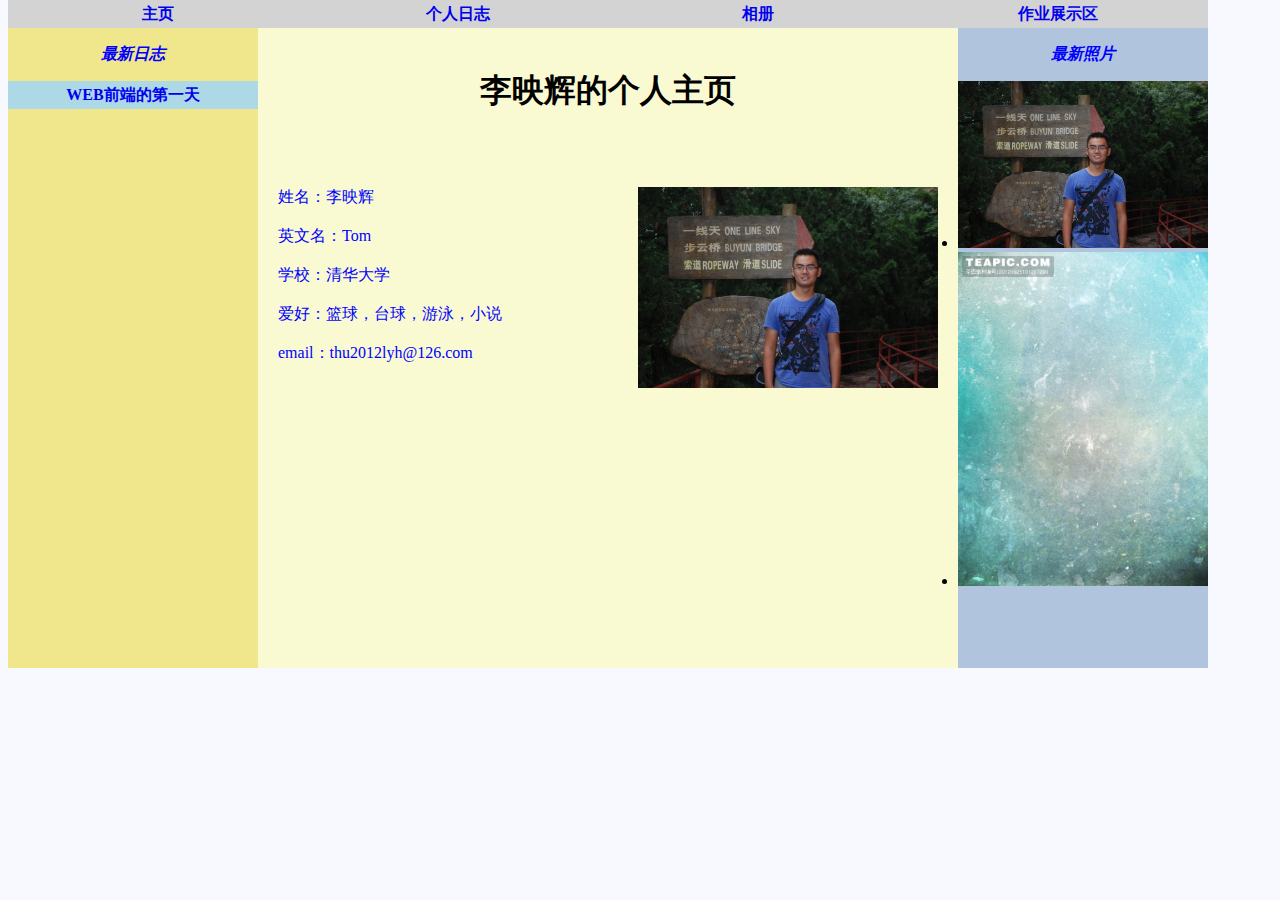
<file: index.html>
<!DOCTYPE html>
<html>
<head>
<style>
div#bbox{width 1400px}
div#side{width:250px; height:600px;float:left;background-color:*0d3cb2}
div#box{width:1200px; float:left;position:absolute;top:0;}
div#block1{width:250px;height:640px; background-color:#F0E68C; font-size:4; text-align:center;float:left}
div#content{width:660px;padding:20px;height:600px;background-color:#FaFAD2; float:left}
div#block2{width:250px;height:640px;background-color:#B0C4DE; float:left}
p{color:#0000FF; font-size:5}
body{background-color:#F8F8FF}
ul
{
list-style-type:none;
margin:0;
padding:0;
overflow:hidden;
}
li
{
float:left;
}
a.top:link,a.top:visited
{
display:block;
width:292px;
height:20px;
font-weight:bold;
color:#0;
background-color:#D3D3D3;
text-align:center;
padding:4px;
text-decoration:none;
text-transform:uppercase;
}
a.side:link,a.side:visited
{
display:block;
width:242px;
height:20px;
font-weight:bold;
color:#0;
background-color:#ADD8E6;
text-align:center;
padding:4px;
text-decoration:none;
text-transform:uppercase;
}
a:hover,a:active
{
background-color:#00BFFF;
}
img{max-width:300px}
img.pictureside{max-width:250px}
</style>
</head>
<body> 
<div id="box">
<ul>
<li><a class="top" href="http://Yinghui-Li.github.io">主页</a></li>
<li><a class="top" href="http://Yinghui-Li.github.io/diarylist.html">个人日志</a></li>
<li><a class="top" href="http://Yinghui-Li.github.io/imglist.html">相册</a></li>
<li><a class="top" href="http://Yinghui-Li.github.io/experimentlist.html">作业展示区</a></li>
</ul>
<div id="block1">
<p align="center"><b><em>最新日志</em></b></p>
<li><a class="side" href="http://Yinghui-Li.github.io/homework1/diary.html">Web前端的第一天</a></li>
</div>
<div id="content">
<h1 align="center">李映辉的个人主页</h1>
<br>
<br>
<p align="left" font-size=5>
<img src="http://Yinghui-Li.github.io/homework1/img/personal.JPG" alt="李映辉的照片" align="right" >
姓名：李映辉</br><br>
英文名：Tom</br><br>
学校：清华大学</br><br>
爱好：篮球，台球，游泳，小说</br><br>
email：thu2012lyh@126.com</br><br>
</p>
</div>
<div id="block2">
<p align="center"><b><em>最新照片</em></b></p>
<li><img class="pictureside" src="http://Yinghui-Li.github.io/homework1/img/personal.JPG"></li>
<li><img class="pictureside" src="http://Yinghui-Li.github.io/homework1/img/background.jpg"></li>
</div>
</div>
</body>
</html>
</file>
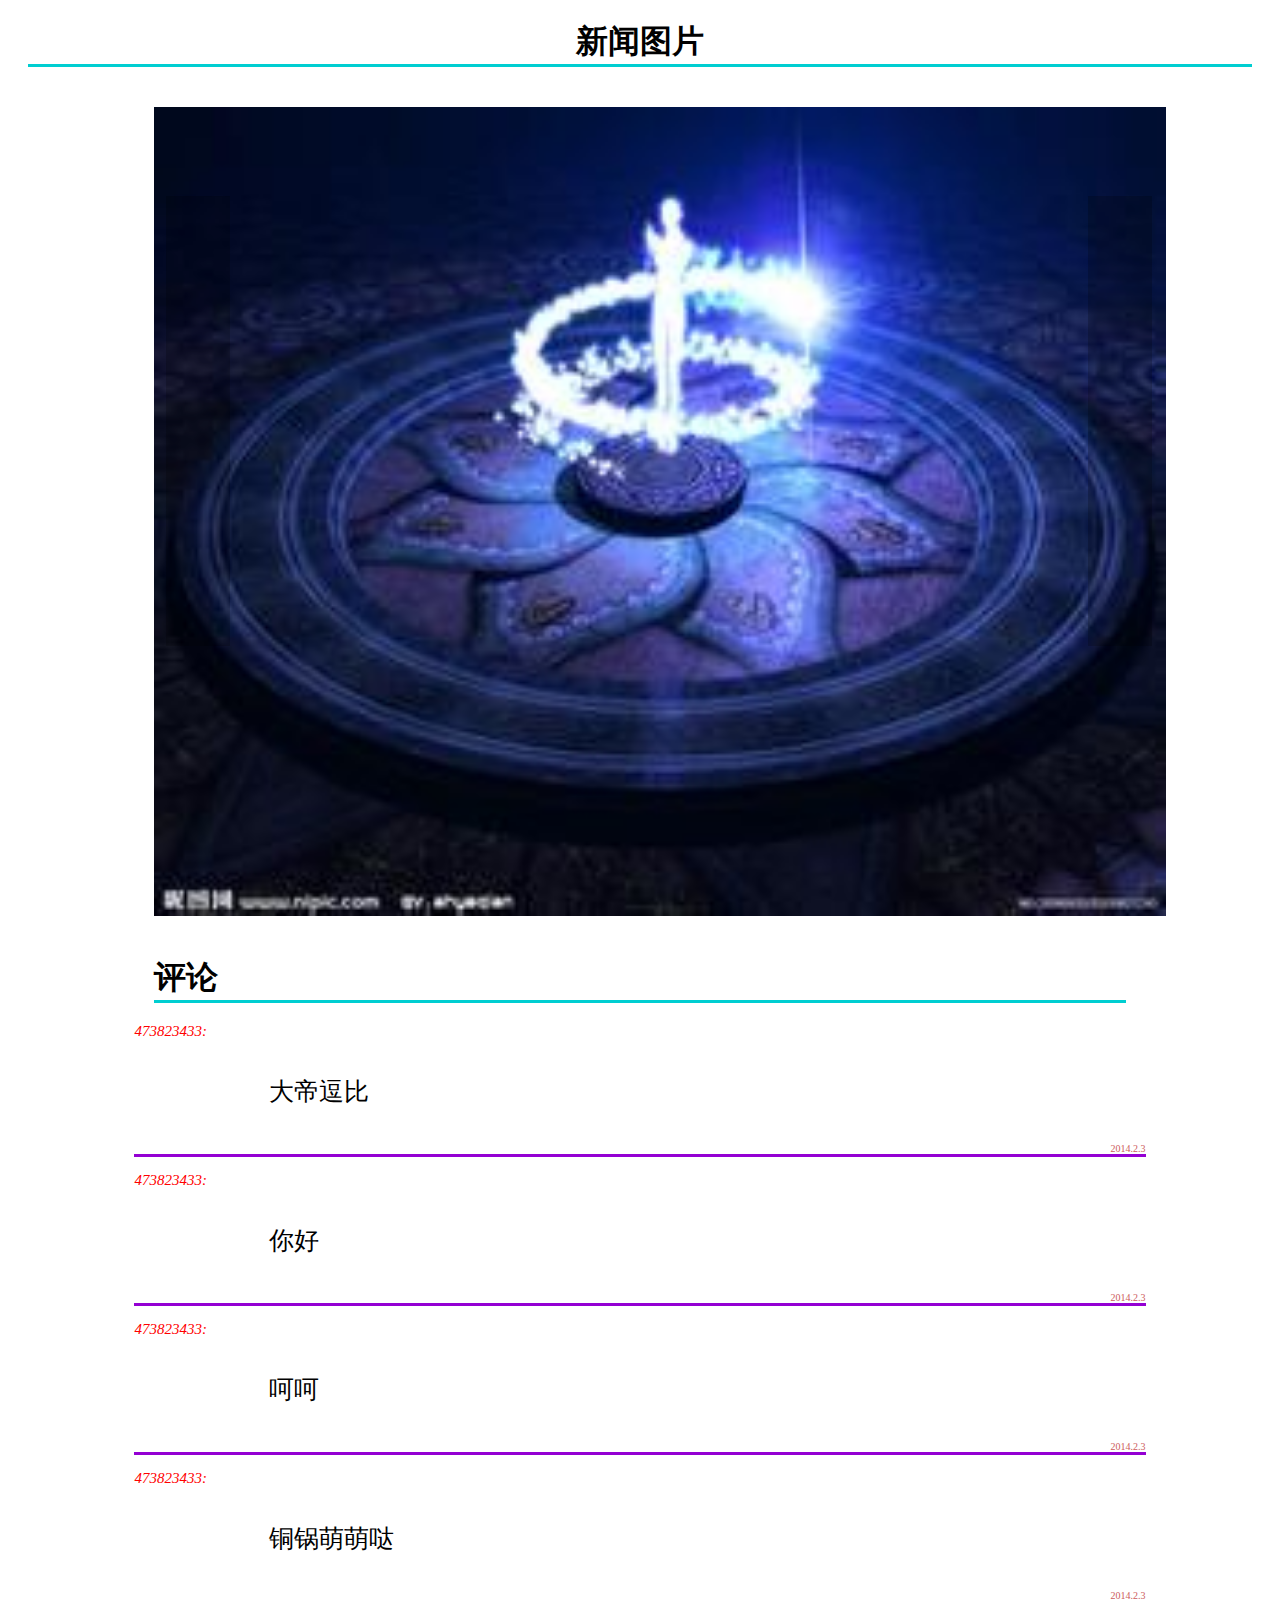
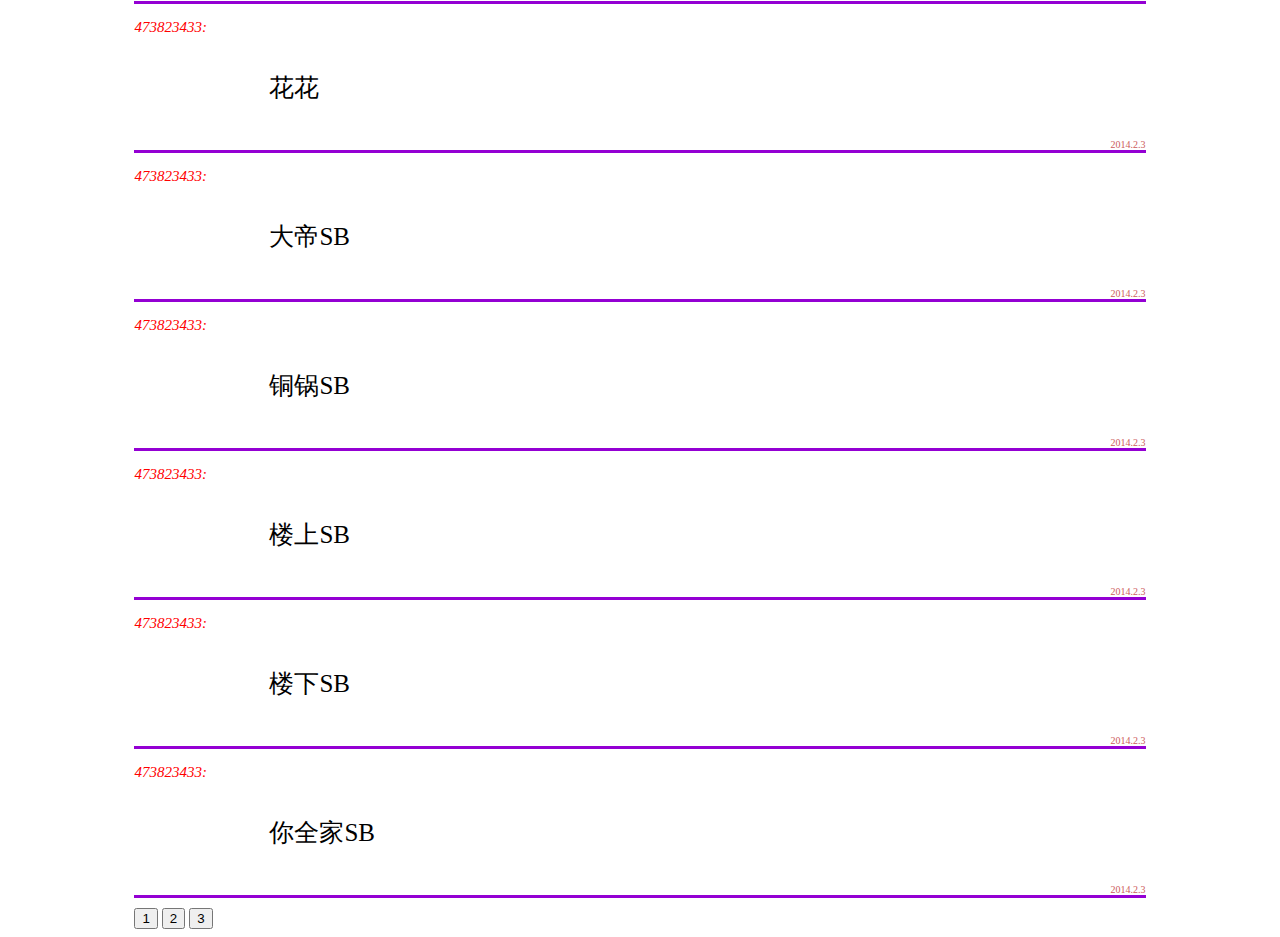
<file: html/index.html>
﻿<!DOCTYPE html>
<html>
<head>
<script type="text/javascript" src="jquery.js"></script>
<script type="text/javascript" src="comment.js"></script>
<link rel="stylesheet" type="text/css" href="source.css" />
<script type="text/javascript" src="pictureShow.js"></script>
<script type="text/css">
div
{
width:100px;
height:100px;
background:yellow;
transition:width 2s;
-moz-transition:width 2s; /* Firefox 4 */
-webkit-transition:height 2s; /* Safari and Chrome */
-o-transition:width 2s; /* Opera */
}

div:hover
{
height:300px;
}
</script>
</head>

<body>
<div id="container1">
<h1 align="center">新闻图片</h1>
<img id="image1" src="image/picture0.jpg" style="display:block">
<img id="image2" src="image/picture1.jpg" style="display:none">
<p id="blockLeft"></p>
<p id="blockRight"></p>
</div>
<div id="container2">
<h1>评论</h1>
<td>
	<tr><p class="id"></p></tr>
	<tr><p class="comment"></p></tr>
	<tr><p class="time"></p></tr>
	<tr><p class="id"></p></tr>
	<tr><p class="comment"></p></tr>
	<tr><p class="time"></p></tr>
	<tr><p class="id"></p></tr>
	<tr><p class="comment"></p></tr>
	<tr><p class="time"></p></tr>
	<tr><p class="id"></p></tr>
	<tr><p class="comment"></p></tr>
	<tr><p class="time"></p></tr>
	<tr><p class="id"></p></tr>
	<tr><p class="comment"></p></tr>
	<tr><p class="time"></p></tr>
	<tr><p class="id"></p></tr>
	<tr><p class="comment"></p></tr>
	<tr><p class="time"></p></tr>
	<tr><p class="id"></p></tr>
	<tr><p class="comment"></p></tr>
	<tr><p class="time"></p></tr>
	<tr><p class="id"></p></tr>
	<tr><p class="comment"></p></tr>
	<tr><p class="time"></p></tr>
	<tr><p class="id"></p></tr>
	<tr><p class="comment"></p></tr>
	<tr><p class="time"></p></tr>
	<tr><p class="id"></p></tr>
	<tr><p class="comment"></p></tr>
	<tr><p class="time"></p></tr>
</td>
<button id=1>1</button>
<button id=2>2</button>
<button id=3>3</button>
</div>
</body>

</html>
</file>
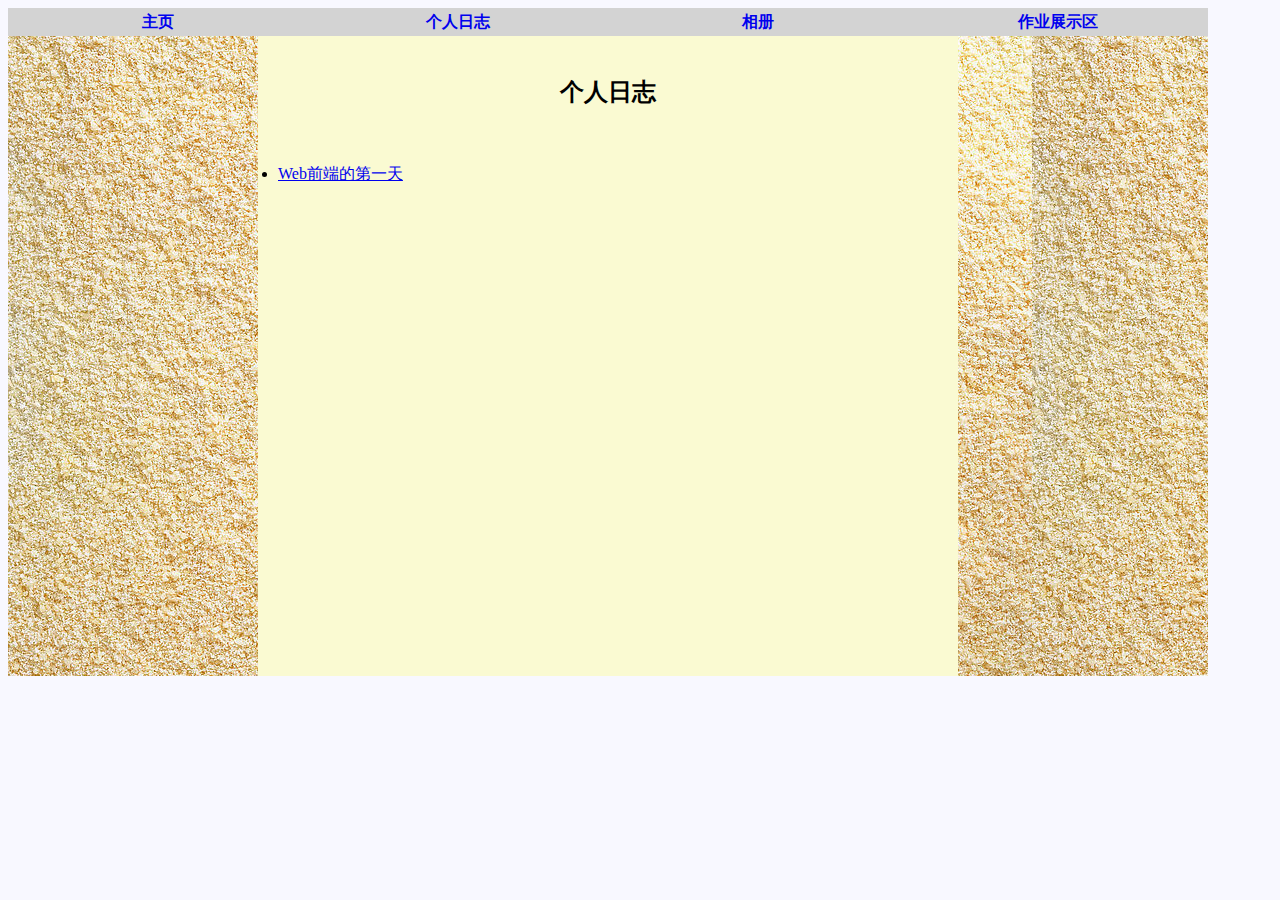
<file: diarylist.html>
<!DOCTYPE html>
<html>
<head>
<style>
div#bbox{width 1400px}
div#side{width:250px; height:600px;float:left;background-color:*0d3cb2}
div#box{width:1200px; float:left;background-image:url(http://Yinghui-Li.github.io/homework1/img/background2.jpg);}
div#block1{width:250px;height:640px;  font-size:4; text-align:center;float:left}
div#content{width:660px;padding:20px;height:600px;background-color:#FaFAD2; float:left}
div#block2{width:250px;height:640px; float:left}
p{color:#0000FF; font-size:5}
body{background-color:#F8F8FF}
ul
{
list-style-type:none;
margin:0;
padding:0;
overflow:hidden;
}
li
{
float:left;
}
a.top:link,a.top:visited
{
display:block;
width:292px;
height:20px;
font-weight:bold;
color:#0;
background-color:#D3D3D3;
text-align:center;
padding:4px;
text-decoration:none;
text-transform:uppercase;
}
a.side:link,a.side:visited
{
display:block;
width:242px;
height:20px;
font-weight:bold;
color:#0;
background-color:#ADD8E6;
text-align:center;
padding:4px;
text-decoration:none;
text-transform:uppercase;
}
a:hover,a:active
{
background-color:#00BFFF;
}
img{max-width:300px}
img.pictureside{max-width:250px}
</style>
</head>
<body> 
<div id="box">
<ul>
<li><a class="top" href="http://Yinghui-Li.github.io">主页</a></li>
<li><a class="top" href="http://Yinghui-Li.github.io/diarylist.html">个人日志</a></li>
<li><a class="top" href="http://Yinghui-Li.github.io/imglist.html">相册</a></li>
<li><a class="top" href="http://Yinghui-Li.github.io/experimentlist.html">作业展示区</a></li>
</ul>
<div id="block1">
</div>
<div id="content">
<h2 align="center">个人日志</h2>
<br>
<br>
<li><a href="http://Yinghui-Li.github.io/homework1/diary.html"> Web前端的第一天 </a></li>
</div>
<div id="block2">
</div>
</div>
</body>
</html>
</file>
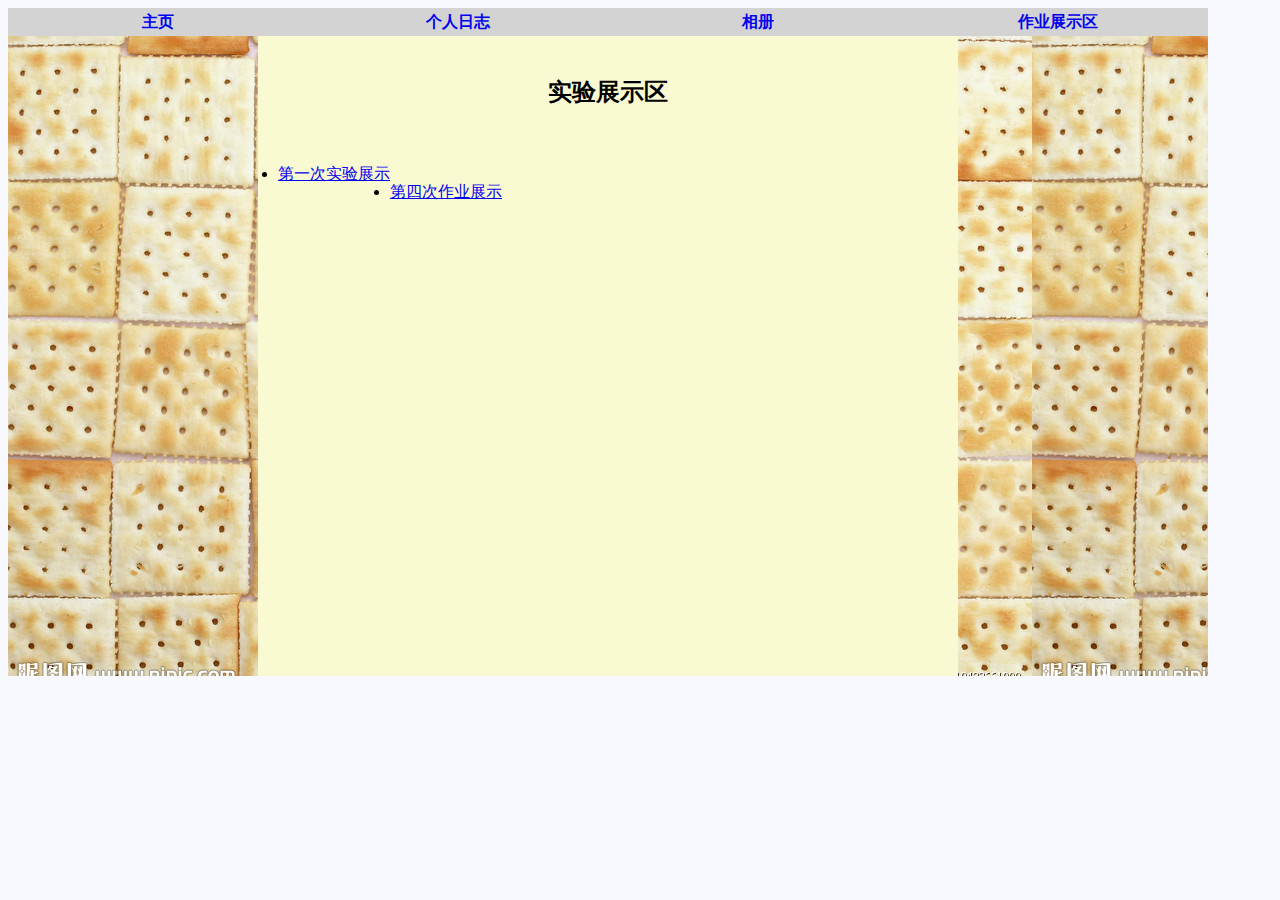
<file: experimentlist.html>
﻿<!DOCTYPE html>
<html>
<head>
<style>
div#bbox{width 1400px}
div#side{width:250px; height:600px;float:left;background-color:*0d3cb2}
div#box{width:1200px; float:left;background-image:url(http://Yinghui-Li.github.io/homework1/img/background4.jpg)}
div#block1{width:250px;height:640px; font-size:4; text-align:center;float:left}
div#content{width:660px;padding:20px;height:600px;background-color:#FaFAD2; float:left}
div#block2{width:250px;height:640px; float:left}
p{color:#0000FF; font-size:5}
body{background-color:#F8F8FF}
ul
{
list-style-type:none;
margin:0;
padding:0;
overflow:hidden;
}
li
{
float:left;
}
a.top:link,a.top:visited
{
display:block;
width:292px;
height:20px;
font-weight:bold;
color:#0;
background-color:#D3D3D3;
text-align:center;
padding:4px;
text-decoration:none;
text-transform:uppercase;
}
a.side:link,a.side:visited
{
display:block;
width:242px;
height:20px;
font-weight:bold;
color:#0;
background-color:#ADD8E6;
text-align:center;
padding:4px;
text-decoration:none;
text-transform:uppercase;
}
a:hover,a:active
{
background-color:#00BFFF;
}
img{max-heighth:100px}
img.pictureside{max-width:250px}
</style>
</head>
<body> 
<div id="box">
<ul>
<li><a class="top" href="http://Yinghui-Li.github.io">主页</a></li>
<li><a class="top" href="http://Yinghui-Li.github.io/diarylist.html">个人日志</a></li>
<li><a class="top" href="http://Yinghui-Li.github.io/imglist.html">相册</a></li>
<li><a class="top" href="http://Yinghui-Li.github.io/experimentlist.html">作业展示区</a></li>
</ul>
<div id="block1">
</div>
<div id="content">
<h2 align="center">实验展示区</h2>
<br>
<br>
<li><a href="http://Yinghui-Li.github.io"> 第一次实验展示 </a></li><br>
<li><a href="http://Yinghui-Li.github.io/html/index">第四次作业展示</a></li>
</div>
<div id="block2">
</div>
</div>
</body>
</html>
</file>
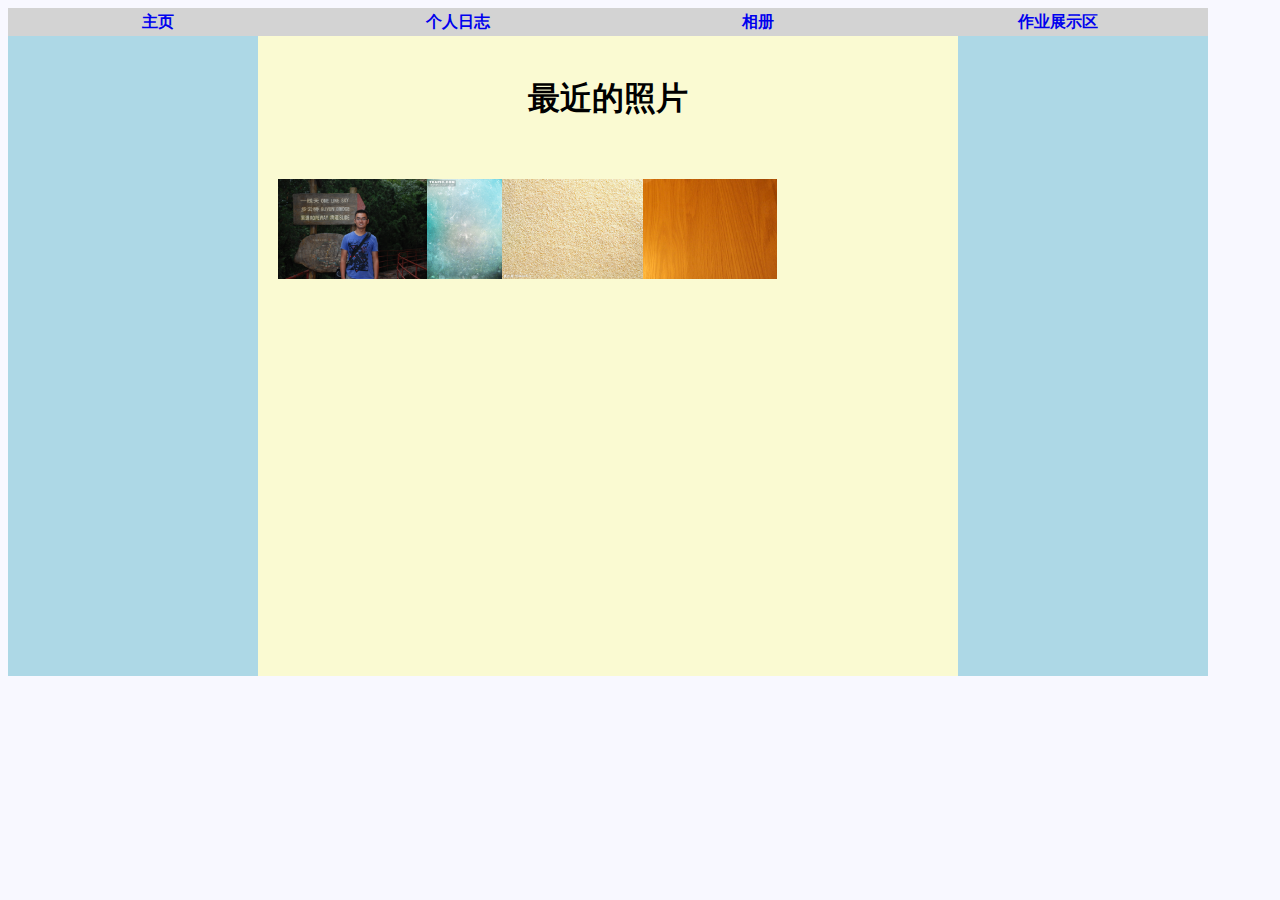
<file: imglist.html>
<!DOCTYPE html>
<html>
<head>
<style>
div#bbox{width 1400px}
div#side{width:250px; height:600px;float:left;background-color:*0d3cb2}
div#box{width:1200px; float:left;background-color:#ADD8E6}
div#block1{width:250px;height:640px;  font-size:4; text-align:center;float:left}
div#content{width:660px;padding:20px; height:600px;background-color:#FaFAD2; float:left}
div#block2{width:250px;height:640px; float:left}
p{color:#0000FF; font-size:5}
body{background-color:#F8F8FF}
ul
{
list-style-type:none;
margin:0;
padding:0;
overflow:hidden;
}
li
{
float:left;
}
a.top:link,a.top:visited
{
display:block;
width:292px;
height:20px;
font-weight:bold;
color:#0;
background-color:#D3D3D3;
text-align:center;
padding:4px;
text-decoration:none;
text-transform:uppercase;
}
a.side:link,a.side:visited
{
display:block;
width:242px;
height:20px;
font-weight:bold;
color:#0;
background-color:#ADD8E6;
text-align:center;
padding:4px;
text-decoration:none;
text-transform:uppercase;
}
a:hover,a:active
{
background-color:#00BFFF;
}
img{max-height:100px; float:left;}
img.pictureside{max-width:250px}
</style>
</head>
<body> 
<div id="box">
<ul>
<li><a class="top" href="http://Yinghui-Li.github.io">主页</a></li>
<li><a class="top" href="http://Yinghui-Li.github.io/diarylist.html">个人日志</a></li>
<li><a class="top" href="http://Yinghui-Li.github.io/imglist.html">相册</a></li>
<li><a class="top" href="http://Yinghui-Li.github.io/experimentlist.html">作业展示区</a></li>
</ul>
<div id="block1">
</div>
<div id="content">
<h1 align="center">最近的照片</h1>
<br>
<br>
<img src="http://Yinghui-Li.github.io/homework1/img/personal.JPG">
<img src="http://Yinghui-Li.github.io/homework1/img/background.jpg">
<img src="http://Yinghui-Li.github.io/homework1/img/background2.jpg">
<img src="http://Yinghui-Li.github.io/homework1/img/background3.jpg">
</div>
<div id="block2">
</div>
</div>
</body>
</html>
</file>
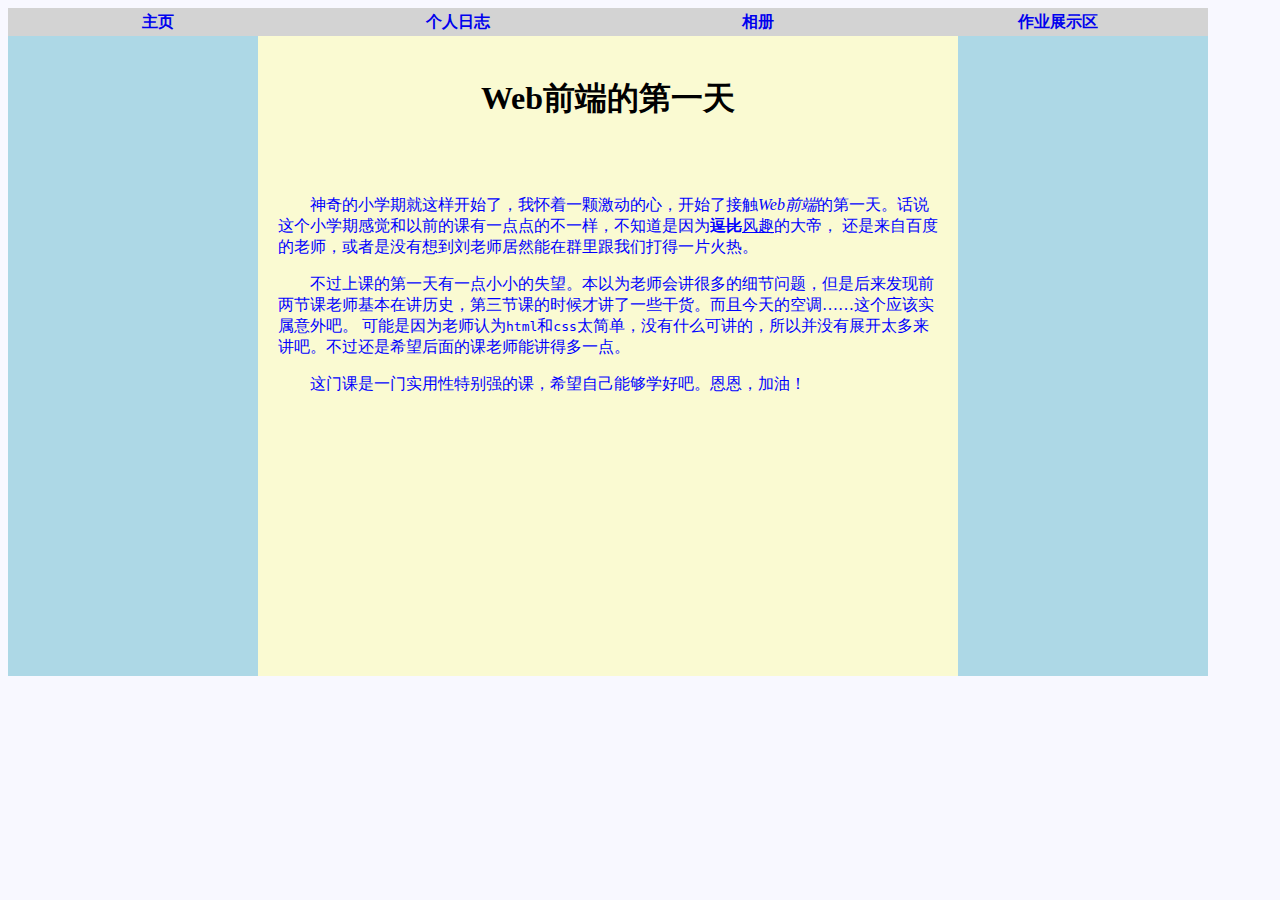
<file: homework1/diary.html>
<!DOCTYPE html>
<html>
<head>
<style>
div#bbox{width 1400px}
div#side{width:250px; height:600px;float:left;background-color:*0d3cb2}
div#box{width:1200px; float:left;background-color:#ADD8E6}
div#block1{width:250px;height:640px; font-size:4; text-align:center;float:left}
div#content{width:660px;padding:20px;height:600px;background-color:#FaFAD2; float:left}
div#block2{width:250px;height:640px; float:left}
p{color:#0000FF; font-size:5}
body{background-color:#F8F8FF}
ul
{
list-style-type:none;
margin:0;
padding:0;
overflow:hidden;
}
li
{
float:left;
}
a.top:link,a.top:visited
{
display:block;
width:292px;
height:20px;
font-weight:bold;
color:#0;
background-color:#D3D3D3;
text-align:center;
padding:4px;
text-decoration:none;
text-transform:uppercase;
}
a.side:link,a.side:visited
{
display:block;
width:242px;
height:20px;
font-weight:bold;
color:#0;
background-color:#ADD8E6;
text-align:center;
padding:4px;
text-decoration:none;
text-transform:uppercase;
}
a:hover,a:active
{
background-color:#00BFFF;
}
img{max-width:300px}
img.pictureside{max-width:250px}
p{text-indent:2em}
</style>
</head>
<body> 
<title>Web前端的第一天</title>
<div id="box">
<ul>
<li><a class="top" href="http://Yinghui-Li.github.io">主页</a></li>
<li><a class="top" href="http://Yinghui-Li.github.io/diarylist.html">个人日志</a></li>
<li><a class="top" href="http://Yinghui-Li.github.io/imglist.html">相册</a></li>
<li><a class="top" href="http://Yinghui-Li.github.io/experimentlist.html">作业展示区</a></li>
</ul>
<div id="block1">
</div>
<div id="content">
<h1 align="center">Web前端的第一天</h1>
<br>
<br>
<p>神奇的小学期就这样开始了，我怀着一颗激动的心，开始了接触<em>Web前端</em>的第一天。话说这个小学期感觉和以前的课有一点点的不一样，不知道是因为<strong><del>逗比</del></strong><ins>风趣</ins>的大帝，
还是来自百度的老师，或者是没有想到刘老师居然能在群里跟我们打得一片火热。</p>
<p>不过上课的第一天有一点小小的失望。本以为老师会讲很多的细节问题，但是后来发现前两节课老师基本在讲历史，第三节课的时候才讲了一些干货。而且今天的空调……这个应该实属意外吧。
可能是因为老师认为<code>html</code>和<code>css</code>太简单，没有什么可讲的，所以并没有展开太多来讲吧。不过还是希望后面的课老师能讲得多一点。</p>
<p>这门课是一门实用性特别强的课，希望自己能够学好吧。恩恩，加油！</p>
</div>
<div id="block2">
</div>
</div>
</body>
</html>
</file>
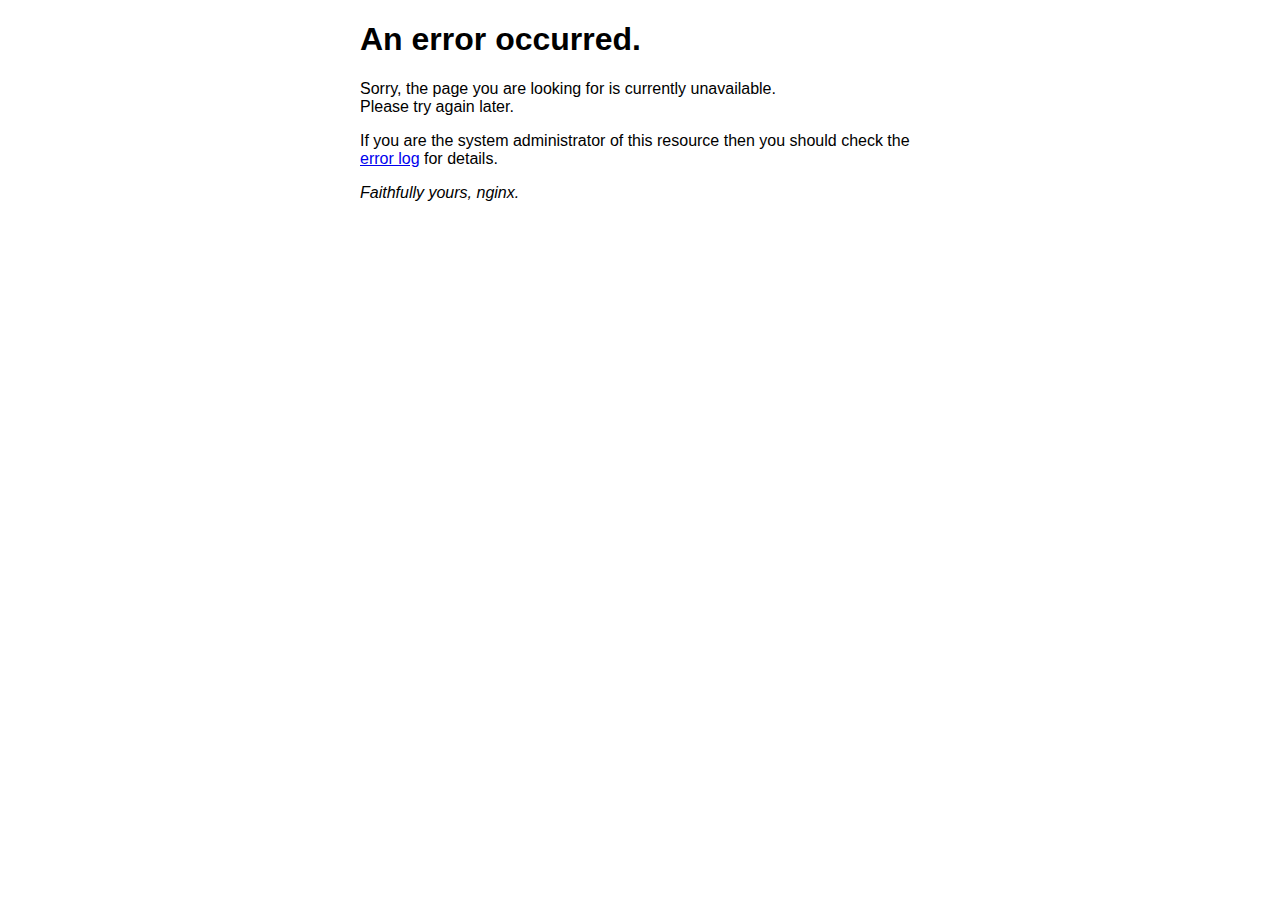
<file: html/50x.html>
<!DOCTYPE html>
<html>
<head>
<title>Error</title>
<style>
    body {
        width: 35em;
        margin: 0 auto;
        font-family: Tahoma, Verdana, Arial, sans-serif;
    }
</style>
</head>
<body>
<h1>An error occurred.</h1>
<p>Sorry, the page you are looking for is currently unavailable.<br/>
Please try again later.</p>
<p>If you are the system administrator of this resource then you should check
the <a href="http://nginx.org/r/error_log">error log</a> for details.</p>
<p><em>Faithfully yours, nginx.</em></p>
</body>
</html>
</file>
<file: html/source.css>
img{
position:relative;
left:10%;
width:80%;
max-height:70%;
}

div#container2{
position:relative;
width:80%;
left:10%;
}

p{
position:relative;
}

botton#3{
position:absolute;
left:100%;
}

botton#2{
position:absolute;
right:5%;
}

botton#1{
position:absolute;
right:10%;
}
p.id{
	font-style:italic;
	font-size:15px;
	color:#FF0000;
}
p.comment{
	text-indent:5em;
	font-size:25px;
	padding:10px;
}
p.time{
text-align:right;
font-size:10px;
color:#CD5C5C;
border-bottom-style:solid;
border-bottom-color:#9400D3;
}
p#blockLeft{
position:absolute;
left:13%;
top:20%;
width:5%;
height:50%;
background-color:#000000;
opacity:0.2;
}
p#blockRight{
position:absolute;
left:85%;
top:20%;
width:5%;
height:50%;
background-color:#000000;
opacity:0.2;
}
h1{
margin:20px;
padding:10px:
font-weight:700;
border-bottom-style:solid;
border-bottom-color:#00CED1;
}
img{
padding:20px;
}
p#blockLeft
{
	transition: opacity 1s;
	-moz-transition: opacity 1s;	/* Firefox 4 */
	-webkit-transition: opacity 1s;	/* Safari 和 Chrome */
	-o-transition: opacity 1s;	/* Opera */
}
p#blockLeft:hover{
	opacity:0.8;
}
p#blockRight
{
	transition: opacity 1s;
	-moz-transition: opacity 1s;	/* Firefox 4 */
	-webkit-transition: opacity 1s;	/* Safari 和 Chrome */
	-o-transition: opacity 1s;	/* Opera */
}
p#blockRight:hover{
	opacity:0.9;
}
</file>
